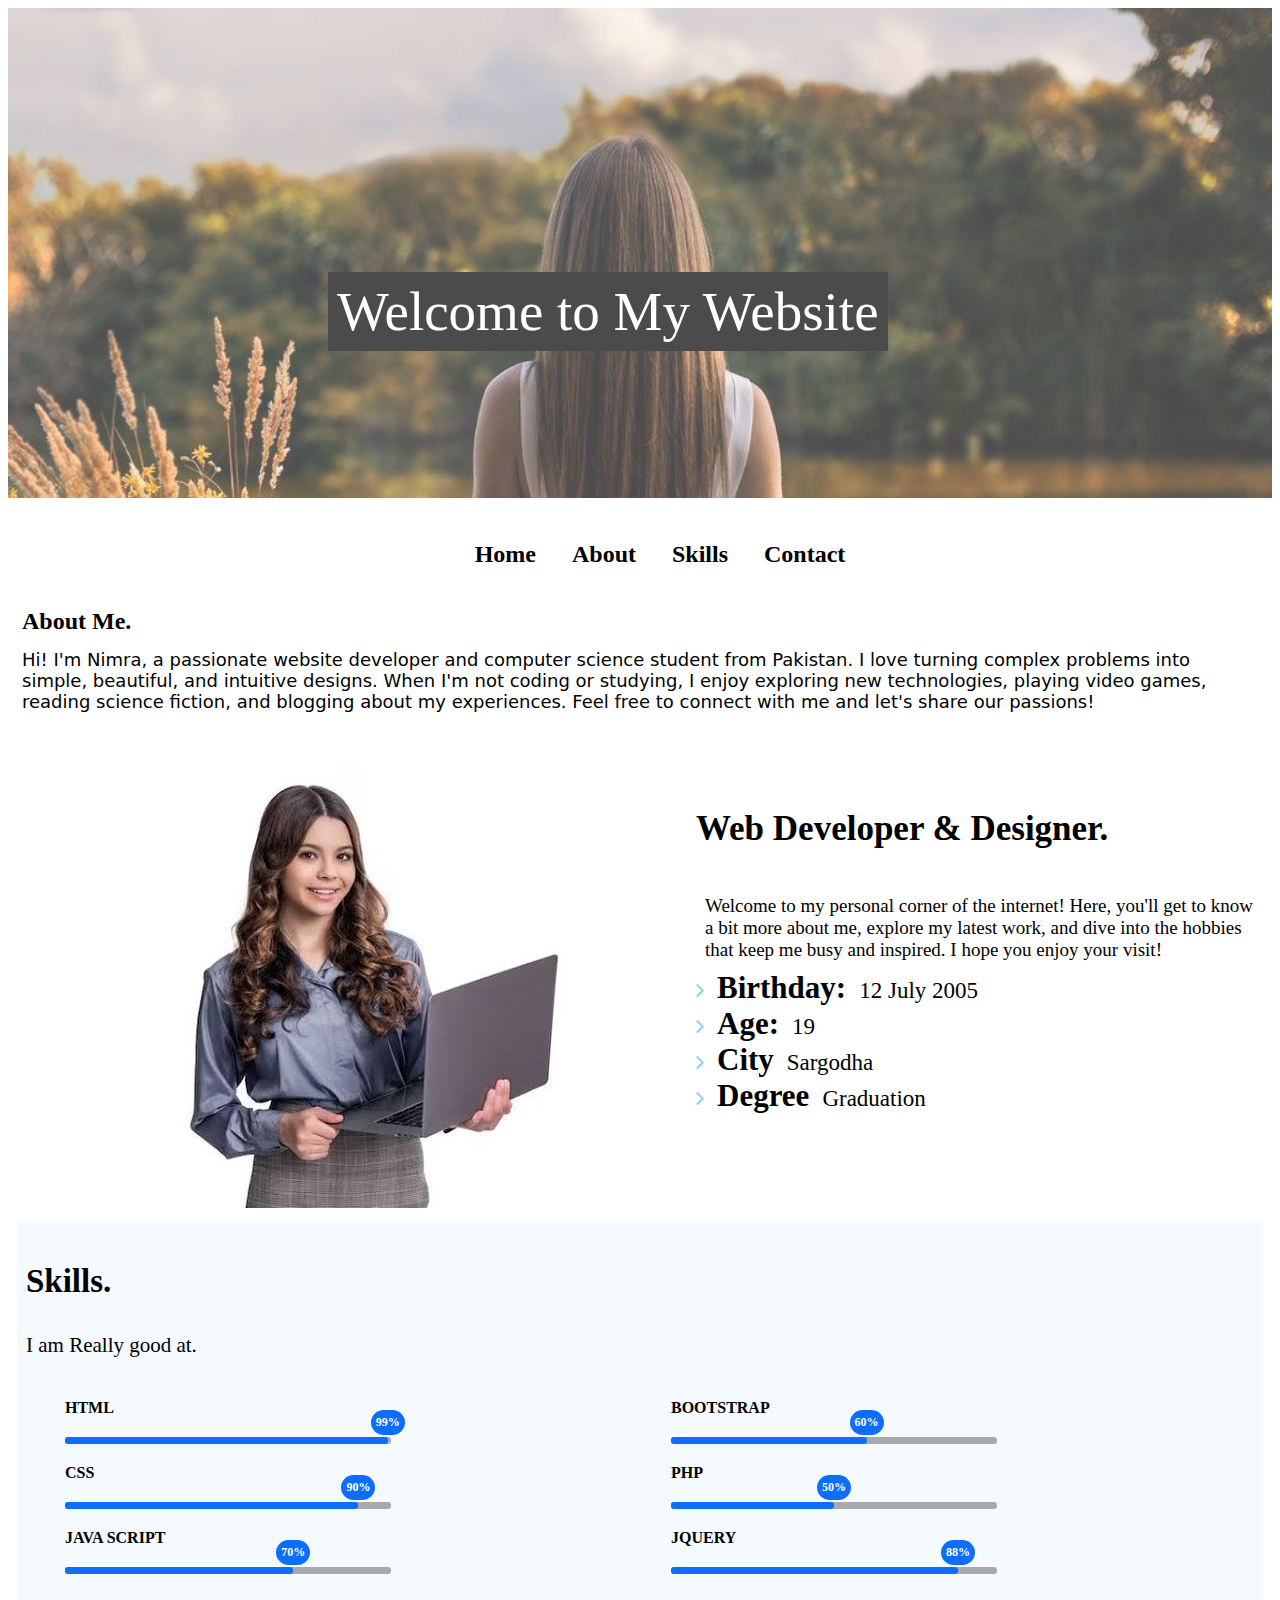
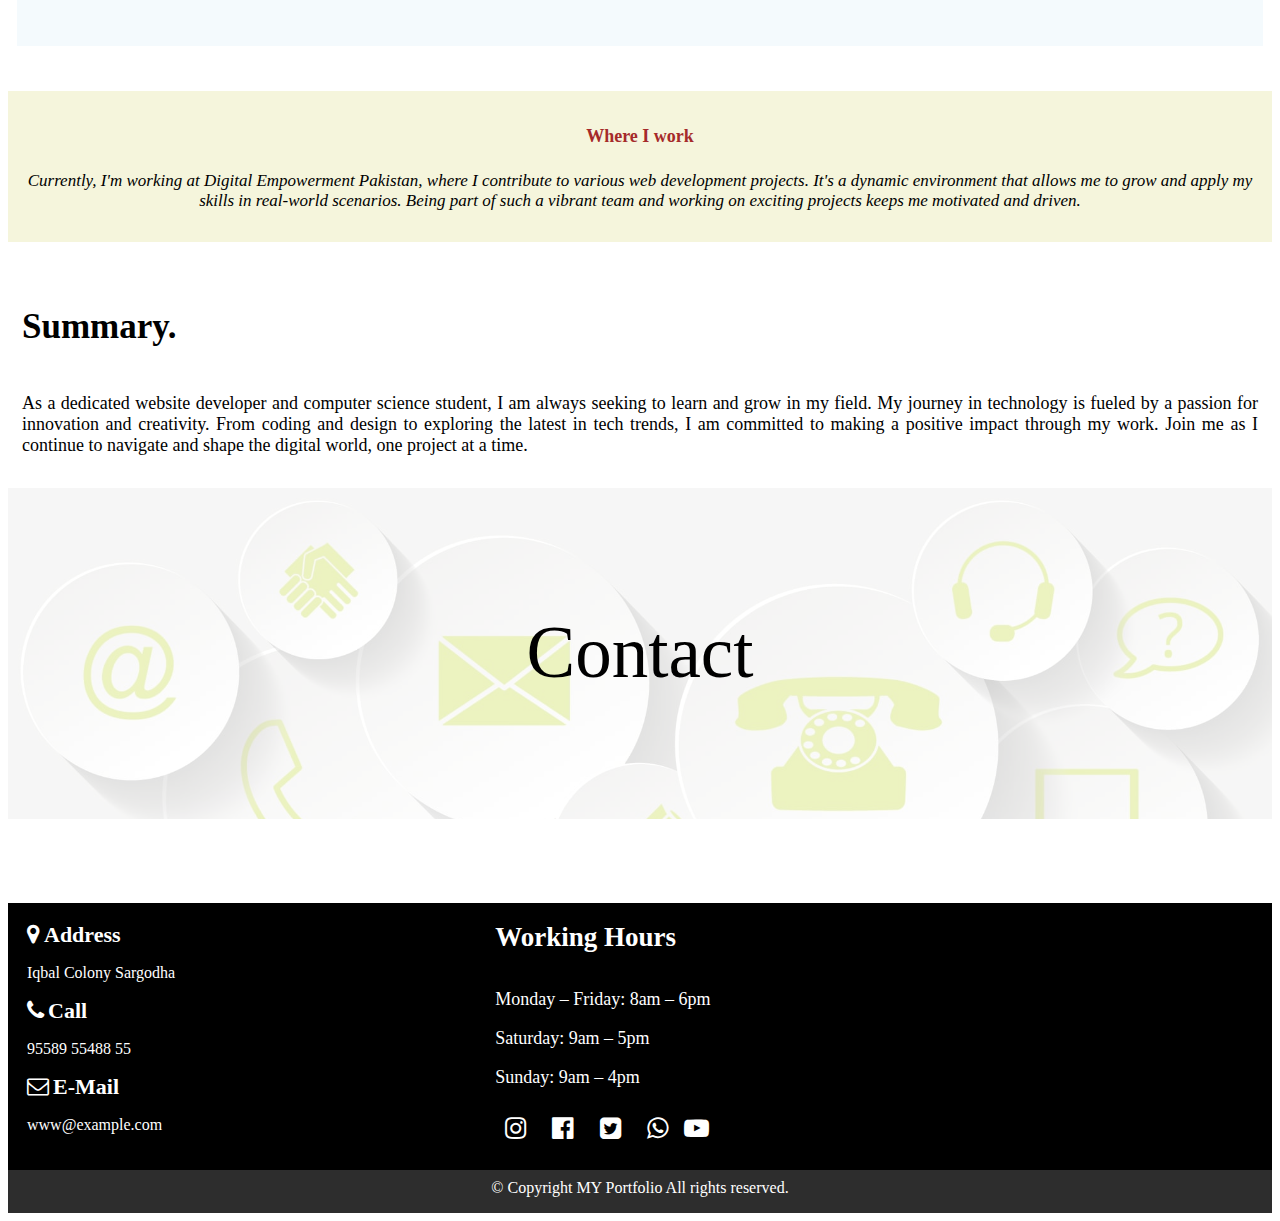
<file: Task 1/index.html>
<!DOCTYPE html>
<html lang="en">

<head>
    <meta charset="UTF-8">
    <meta name="viewport" content="width=device-width, initial-scale=1.0">
    <!-- Favicon -->
    <link rel="apple-touch-icon" sizes="180x180" href="Favicon/apple-touch-icon.png">
    <link rel="icon" type="image/png" sizes="32x32" href="Favicon/favicon-32x32.png">
    <link rel="icon" type="image/png" sizes="16x16" href="Favicon/favicon-16x16.png">
    <link rel="manifest" href="Favicon/site.webmanifest">
    <link rel="mask-icon" href="Favicon/safari-pinned-tab.svg" color="#5bbad5">
    <meta name="msapplication-TileColor" content="#da532c">
    <meta name="theme-color" content="#ffffff">
    <!-- Bootstrap framework -->
    <link href="https://cdn.jsdelivr.net/npm/bootstrap@5.0.2/dist/css/bootstrap.min.css" rel="stylesheet"
        integrity="sha384-EVSTQN3/azprG1Anm3QDgpJLIm9Nao0Yz1ztcQTwFspd3yD65VohhpuuCOmLASjC" crossorigin="anonymous">
        <!-- Font awesome -->
    <link rel="stylesheet" href="https://cdnjs.cloudflare.com/ajax/libs/font-awesome/4.7.0/css/font-awesome.min.css">
    <!-- Css File -->
    <link rel="stylesheet" href="./index.css">
    <title>My Profile</title>
</head>

<body>
    <!-- Header -->
    <header class="img1">
        <span class="my">Welcome to My Website</span>
    </header>
    <!-- Nav tag -->
    <nav class="navbt">
        <ul>
            <li><a href="./index.html">Home </a></li>
            <li><a href="#about">About</a></li>
            <li><a href="#skill">Skills </a></li>
            <li><a href="#contact">Contact </a></li>
        </ul>
    </nav>
    <!-- sesction tag -->
    <section class="About">
        <h2 id="about" style="margin: 14px;">About Me.</h2>
        <p
            style="font-size: 18px;
    font-family: system-ui, -apple-system, BlinkMacSystemFont, 'Segoe UI', Roboto, Oxygen, Ubuntu, Cantarell, 'Open Sans', 'Helvetica Neue', sans-serif; margin: 14px;">
            Hi! I'm Nimra, a passionate website developer and computer science student from Pakistan. I love turning
            complex problems into simple, beautiful, and intuitive designs. When I'm not coding or studying, I enjoy
            exploring new technologies, playing video games, reading science fiction, and blogging about my experiences.
            Feel free to connect with me and let's share our passions!
        </p><br><br>
        <div class="colum">
            <div class="col-md-6">
                <img class="i1" src="./images/img4.jpg">
            </div>
            <div class="col-md-6">
                <h4 style="font-size: 35px;">Web Developer & Designer.</h4>
                <p style="font-size: 19px;margin: 9px;">Welcome to my personal corner of the internet! Here, you'll get to know a
                    bit more about me, explore my latest work, and dive into the hobbies that keep me busy and inspired.
                    I hope you enjoy your visit!
                </p>
                <div class="r1">
                    <i class="fa fa-angle-right" aria-hidden="true" style="font-size: 23px; color: skyblue;"></i>
                    <span class="s1">Birthday:</span>
                    <span class="q1">12 July 2005</span><br>
                    <i class="fa fa-angle-right" aria-hidden="true" style="font-size: 23px; color: skyblue;"></i>
                    <span class="s1">Age:</span>
                    <span class="q1">19</span><br>
                    <i class="fa fa-angle-right" aria-hidden="true" style="font-size: 23px; color: skyblue;"></i>
                    <span class="s1">City</span>
                    <span class="q1">Sargodha</span><br>
                    <i class="fa fa-angle-right" aria-hidden="true" style="font-size: 23px; color: skyblue;"></i>
                    <span class="s1">Degree</span>
                    <span class="q1">Graduation</span>
                </div>
            </div>
        </div>
    </section>
<!-- Article -->
    <article class="skilss">
        <h3 id="skill" style="font-size: 33px;"> Skills.</h3>
        <p style="font-size: 21px;"> I am Really good at.</p>
        <div class="col1">
            <div class="col-md-6">
                <div class="skilll">
                    <div class="skkil">
                        <div class="skill-name">HTML</div>
                        <div class="skill-bar">
                            <div class="skill-per" per="99%" style="max-width: 99%;"></div>
                        </div>
                    </div>
                </div>

                <div class="skilll">
                    <div class="skkil">
                        <div class="skill-name">CSS</div>
                        <div class="skill-bar">
                            <div class="skill-per" per="90%" style="max-width: 90%;"></div>
                        </div>
                    </div>
                </div>

                <div class="skilll">
                    <div class="skkil">
                        <div class="skill-name">Java script</div>
                        <div class="skill-bar">
                            <div class="skill-per" per="70%" style="max-width: 70%;"></div>
                        </div>
                    </div>
                </div>
            </div>
            <div class="col-md-6">
                <div class="skilll">
                    <div class="skkil">
                        <div class="skill-name">Bootstrap</div>
                        <div class="skill-bar">
                            <div class="skill-per" per="60%" style="max-width: 60%;"></div>
                        </div>
                    </div>
                </div>
                <div class="skilll">
                    <div class="skkil">
                        <div class="skill-name">PHP</div>
                        <div class="skill-bar">
                            <div class="skill-per" per="50%" style="max-width: 50%;"></div>
                        </div>
                    </div>
                </div>
                <div class="skilll">
                    <div class="skkil">
                        <div class="skill-name">JQuery</div>
                        <div class="skill-bar">
                            <div class="skill-per" per="88%" style="max-width: 88%;"></div>
                        </div>
                    </div>
                </div>
            </div>
        </div>
    </article><br><br>
    <div class="work">
        <h4 style="text-align: center;    color: brown;
    font-size: 18px;">
            Where I work
        </h4>
        <p style="font-size: 17px;
        text-align: center;
        font-style: oblique;">Currently, I'm working at Digital Empowerment Pakistan, where I contribute to various web
            development projects. It's a dynamic environment that allows me to grow and apply my skills in real-world
            scenarios. Being part of such a vibrant team and working on exciting projects keeps me motivated and driven.
        </p>
    </div><br>


    <div class="summary">
        <h4 style="    font-size: 35px;
    margin-left: 14px;">Summary.</h4>
        <p style="font-size: 18px;
    text-align: justify; margin: 14px;">As a dedicated website developer and computer science student, I am always
            seeking to learn and grow in my field. My journey in technology is fueled by a passion for innovation and
            creativity. From coding and design to exploring the latest in tech trends, I am committed to making a
            positive impact through my work. Join me as I continue to navigate and shape the digital world, one
            project at a time.</p>
    </div><br>
    <!-- Footer tag -->
    <footer>
        <div class="fimg">
        </div>
        <span class="ctn1"> Contact</span>
        <div class="col2">
            <div class="col-md-6">
                <i class="fa fa-map-marker" aria-hidden="true" style="font-size: 22px;"></i>
                <span id="contact" class="f1">Address</span>
                <p>Iqbal Colony Sargodha</p>
                <i class="fa fa-phone" aria-hidden="true" style="font-size: 22px;"></i>
                <span class="f1">Call </span>
                <p>95589 55488 55</p>
                <i class="fa fa-envelope-o" aria-hidden="true" style="font-size: 22px;"></i>
                <span class="f1">E-Mail</span>

                <p>
                    www@example.com
                </p>
            </div>
            <div class="col-md-6">
                <span style="font-size: 27px; font-weight: bold;">Working Hours</span><br><br>
                <p class="li">Monday – Friday: 8am – 6pm </p>
                <p class="li">Saturday: 9am – 5pm </p>
                <p class="li">Sunday: 9am – 4pm </p>
                <div class="wa">
                    <i class="fa fa-instagram" aria-hidden="true" style="padding: 10px;"></i>
                    <i class="fa fa-facebook-official" aria-hidden="true" style="padding: 10px;"></i>
                    <i class="fa fa-twitter-square" aria-hidden="true" style="padding: 10px;"></i>
                    <i class="fa fa-whatsapp" aria-hidden="true" style="padding: 10px;"></i>
                    <i class="fa fa-youtube-play" aria-hidden="true"></i>
                </div>
            </div>
        </div>
        <div class="f2">
            <p style="text-align: center;margin: 0px;padding: 9px;">© Copyright MY Portfolio All rights reserved.</p>
        </div>
    </footer>
</body>

</html>
</file>
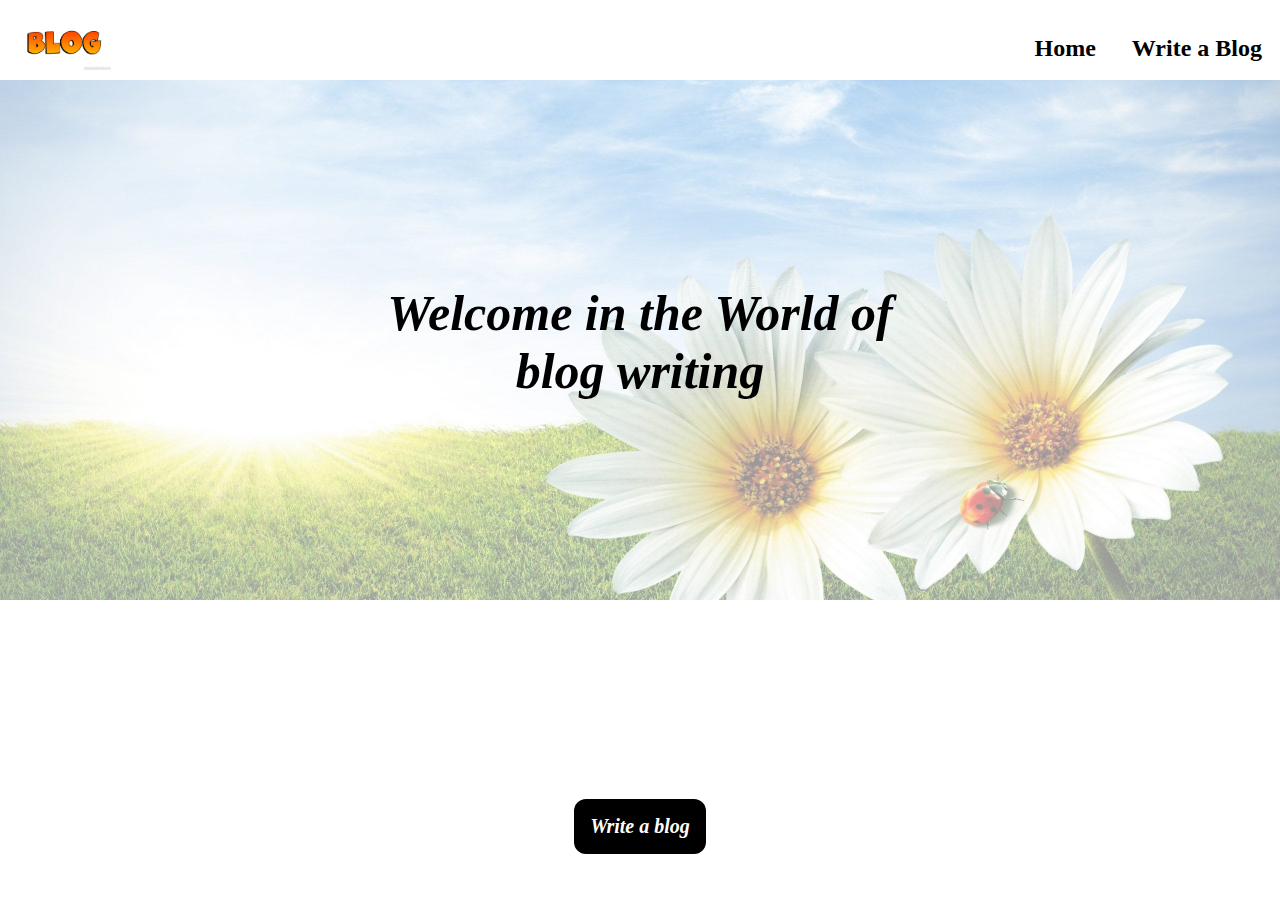
<file: Task 2/Index.html>
<!DOCTYPE html>
<html lang="en">
<head>
    <meta charset="UTF-8">
    <meta name="viewport" content="width=device-width, initial-scale=1.0">
    <link rel="stylesheet" href="./style.css">
    <title>Document</title>
</head>
<body>
    <header>
    <nav class="navbt">
        <label ><img class="lb" src="./images/blog.png"></label>
        <ul>
        
            <li><a href="./Index.html">Home</a></li>
            <li><a href="write a blog.html">Write a Blog</a></li>
            <!-- <li><a href="#">Editor</a></li> -->
        </ul>
    </nav>
</header>
    <!-- <div class="bg"> -->
        <div class="d1">
        <h1 class="h1">Welcome in the World of<br> blog writing</h1><br>
          <a href="./write a blog.html" class="btn1">Write a blog</a>
        <!-- <button class="btn1" href="./write a blog.html">Write a Blog</button> -->

    </div>

<!-- <section class="blog-section">
    <div class="blog-card">
        <img src="./images/i1.jpg" class="blog-imge">
        <h1 class="blog-title"> hey fronted end developer</h1>
        <p class="blog-para"> bgfbdejugdbjskqbdwwmdbwjkdhwjkdbwjdhwjdg wdjwjdgwjkdvwbjkdvbwjkdvb</p>
        <a href="#"class="btn2">Read</a>


    </div>
</section> -->

    <!-- <div class="grid">
        <div class="item-1"><img src ="./images/i1.jpg" style="width: 500px;">
            <h2>Front-End Road map </h2></div>
    
        <div class="item-1"><img src ="./images/i4.jpeg"style="width: 500px;"></div>
        <div class="item-1"><img src ="./images/i2.jpg"style="width: 500px;"></div>
        <div class="item-1"><img src ="./images/i3.avif"style="width: 500px;"></div>
       
      
    </div> -->
    <!-- </div>
   -->







    <!-- script file -->
    <script href="./index.js">

    </script>
</body>
</html>
</file>
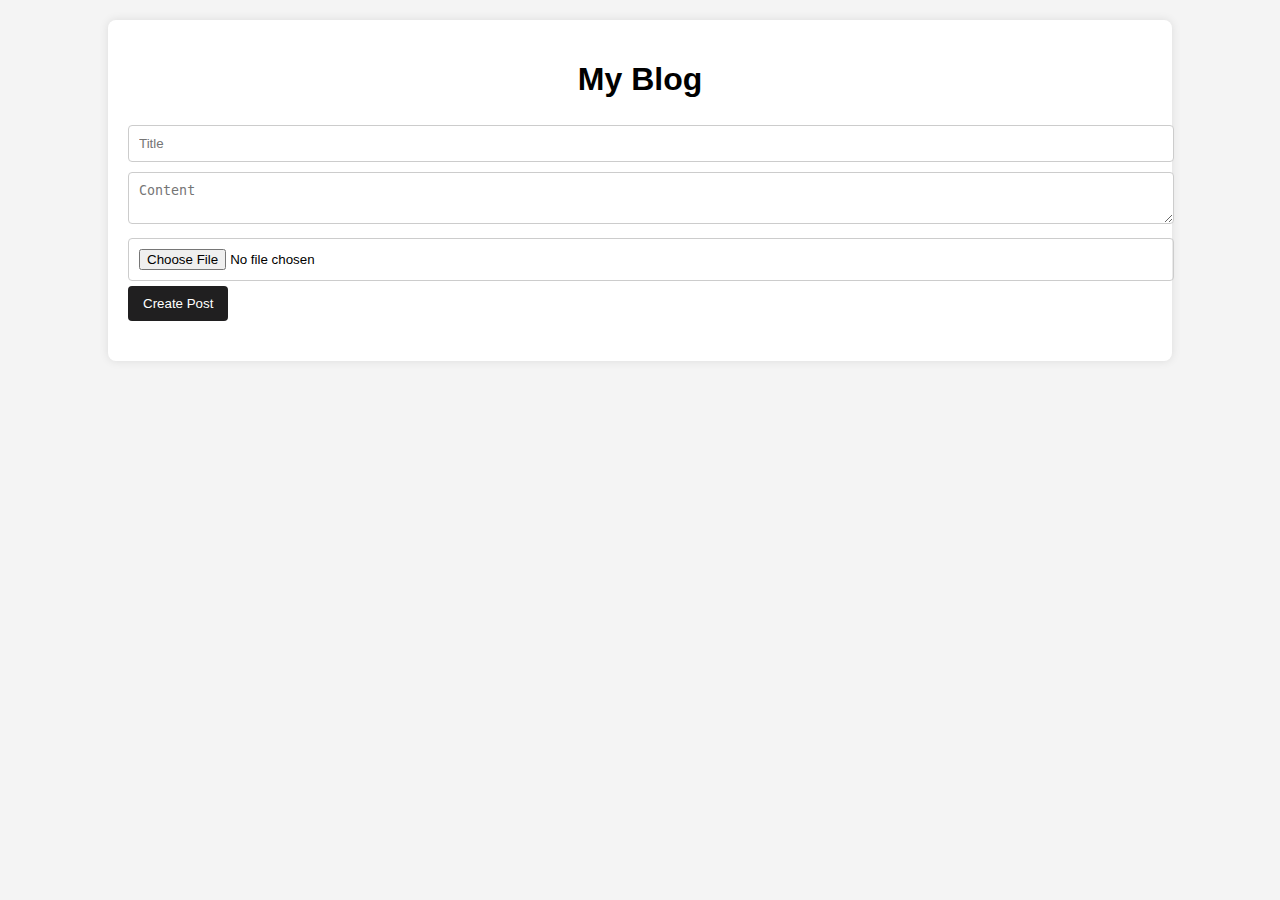
<file: Task 2/write a blog.html>
<!DOCTYPE html>
<html lang="en">
<head>
    <meta charset="UTF-8">
    <meta name="viewport" content="width=device-width, initial-scale=1.0">
    <title>Blog Website</title>
    <link rel="stylesheet" href="blog.css">
    <style>
      
    </style>
</head>
<body>
    <div class="container">
        <h1>My Blog</h1>
        <div class="blog-form">
            <input type="text" id="title" placeholder="Title">
            <textarea id="content" placeholder="Content"></textarea>
           
            <input type="file" id="image" accept="image/*">
            <button id="create-btn">Create Post</button>
        </div>
        <div id="posts"></div>
    </div>
    <script src="./script.js"></script>
</body>
</html>
</file>
<file: Task 1/index.css>
body{
    overflow-x: hidden;
}

.img1{
    background-image: url(./images/img5.jpg);
    height:490px;
    background-repeat: no-repeat;
    background-size: cover;
    opacity: 0.7;
    margin: 0px;

}
@media (max-width: 900px){
    .img1{
       width: 69rem;
       background-position: top;
    }
}
@media (max-width: 500px){
    .img1{
      background-position: top;
      width: 431px;
     

    }
}


.my{
    position: relative;
    bottom: -17rem;
    left: 20rem;
    font-size: 55px;
    background: black;
    color: white;
    /* width: 91px; */
    padding: 9px;
    /* display: block; */
    justify-content: center;
    /* text-align: center; */
    /* bottom: 9px; */

}
@media (max-width: 821px){
    .my{
        position: relative;
        bottom: 14rem;
        left: 19rem;
        font-size: 43px;
        background: black;
        color: white;
        width: 91px;
        padding: 9px;
     

    }
}
@media (max-width: 500px){
    .my{
        position: relative;
        font-size: 18px;
        left: 5rem;

    }
}

.navbt{
    position: sticky;
    top: 0;
    background: white;
    z-index: 2;
}

nav{
 
    height: 80px;
    width: 100%;
    
    
  }
  nav ul{
  display: flex;
  justify-content: center;
  text-align: center;

  bottom: 67px;
  position: sticky;
    top: 0;
    background:white;

  }
  nav ul li{
    display: inline-block;
    line-height: 80px;
    margin: 0 5px;
   
  }
  nav ul li a{
    color: black;
    text-decoration: none;
    font-size: 24px;
    padding: 7px 13px;
    border-radius: 3px;
     font-weight: bold;
     font-family: cursive;

  }
  a:hover{
    color: red;
   
  }   
  @media (max-width: 500px){
   
  nav ul li a{
   
    font-size: 21px;
   
  
}
  
nav ul{
    display: flex;
  justify-content: right;
  
    bottom: 67px;
    position: sticky;
      top: 0;
      background: white;
  
    }
    nav ul li{
        display: inline-block;
        line-height: 80px;
        margin: 0px 0px 0px -7px;
      }
}



@media (max-width: 1080px){
    .i1{
       width: 34rem;

    }
}
@media (max-width: 821px){
    .i1{
        width: 505px;
        height: 28rem;
        position: relative;
        right: 69px;

    }
}
@media (max-width: 811px){
    .i1{
      width: 28rem;

    }
}
@media (max-width: 500px){
    .i1{
        width: 35rem;
       position: relative;
       right: 125px;
       height: 28rem;;

    }
}

.colum{
    display: flex;
}
@media (max-width: 500px){
    .colum{
   display: block;
   margin: 25px;
    }
}
.col1
{
    display: flex;
    column-gap: 15rem;
    margin: 0px 19px 0px 19px;
}
@media (max-width: 1180px){
    .col1{
        display: flex;
        column-gap: 8rem;
        margin: 0px 19px 0px 19px;

    }
}
@media (max-width: 1000px){
    .col1{
        display: flex;
        column-gap: 6rem;
        margin: 0px 19px 0px 19px;

    }
}
@media (max-width: 821px){
    .col1{
       display: flex;
        margin: -4px;

    }
}

@media (max-width: 880px){
    .colum{
        column-gap: 4rem;

    }
}








.skilss{
    background:#f4fafd;
    height: 407px;
    margin: 9px;
    padding: 9px;

}
@media (max-width: 1000px){
    .skilss{
        background:#f4fafd;
        height: 407px;
        margin: 9px;
        padding: 9px;
        width: 63rem;
    }
}

@media (max-width: 777px){
    .skilss{
        background:#f4fafd;
        height: 375px;
      margin: 0px;
        padding: 9px;
        width: 48rem;
    }
}

.fimg{
    background-image: url(./images/contact-1.jpg);
   
    height: 331px;
    background-size: cover;
    opacity: 0.4 b;
    opacity: 0.3;
}
@media (max-width: 976px){
    .fimg{
    width: 140%;
    }
}
@media (max-width: 777px){
    .fimg{
    width: 106%;
    }
}
@media (max-width: 595px){
    .fimg{
    width: 160%;
    }
}
@media (max-width: 500px){
    .fimg{
    width: 26rem;
    }
}
.ctn1{
    position: relative;
    bottom: 13rem;
    display: flex;
    justify-content: center;
    text-align: center;
    font-size: 73px;
    font-family: fangsong;
}
.col2{
    display: flex;
    padding: 19px;
    color: white;
    background: black;
    column-gap: 20rem;

}

@media (max-width: 1113px){
    .col2{
        display: flex;
        padding: 19px;
        color: white;
        background: black;
        column-gap: 0;
        width: 64rem;
column-gap: 14rem;
    }
}
@media (max-width: 1011px){
    .col2{
        display: flex;
        padding: 19px;
        color: white;
        background: black;
        column-gap: 0;
        width: 57rem;
column-gap: 8rem;
    }
}
@media (max-width: 760px){
    .col2{
        display: block;
        padding: 22px;
        color: white;
        background: black;
        column-gap: 0;
        width: 26rem;
column-gap: 15rem;
    }
}


.f1{
    font-weight: bold;
    font-size: 22px;
}
.s1{
    font-weight: bold;
    font-size: 31px;
    margin: 9px;
}
.q1{
    font-size: 23px;

}
.skilll{
    width: 100%;
    max-width: 608px;
    padding: 0 20px;

}
.skill-name{
    font-size: 18;
    font-weight: 700;
    color: black;
    text-transform: uppercase;
    margin: 20px 0;

}
.skill-bar{
    height: 7px;
    background-color: darkgray;
    border-radius: 3px;
    width: 326px;

}
@media (max-width: 777px){
    .skill-bar{
        height: 7px;
    background-color: darkgray;
    border-radius: 3px;
    width: 252px;

    }
}
.skill-per{
height: 7px;
background:#0d6efd;
border-radius: 3px;
position: relative;
animation: fillBars 2.5s 1;
}
.skill-per::before{
    content: attr(per);
    position: absolute;
    padding: 5px 5px;
    border-radius: 21px;
    background: #0d6efd;
    font-size: 12px;
bottom:9px;
    right: 0;
    transform: translate(50%);
    color: white;
    font-weight: 600;

}
.skill-per::after{
    content: "";
    position: absolute;
    width: 10px;
    height: 10px;
    background: none;
    top:-20px;
    right: 0;
    transform: translate(50%) rotate(45deg);
    border-radius: 2px;


}
@keyframes fillBars{
    from{
width: 0;
    }
    top{
        width: 100%;
    }
}

.work{
    background: beige;
    height: 129px;
    padding: 11px
}
@media (max-width: 500px){
    .work{
       height: 249px;
    }
}
.li{
    font-size: 18px;
}
.wa{
    font-size: 25px;
}
.f2{
    color: white;
    background-color: #2D2D2D;
    height: 43px;
}

@media (max-width: 1005px){
    .f2{
    width: 57rem;
    }
}
@media (max-width: 759px){
    .f2{
   display: none;
    }
}
</file>
<file: Task 2/style.css>
*{
    margin: 0px;
    padding: 0;
    box-sizing: border-box;
}
.lb{
width: 94px;
margin: 17px;
/* position: relative;
right: 45rem; */
}
.navbt{
    /* position: sticky;
    top: 0; */
    background: white;
    /* z-index: 2; */
}

nav{
 
    height: 80px;
    width: 100%;
    
    
  }
  nav ul{
  display: flex;
  justify-content: end;
  text-align: end;
position: relative;
  bottom: 83px;
  /* position: sticky;
    top: 0;
    background:white; */

  }
  nav ul li{
    display: inline-block;
    line-height: 80px;
    margin: 0 5px;
   
  }
  nav ul li a{
    color: black;
    text-decoration: none;
    font-size: 24px;
    padding: 7px 13px;
    border-radius: 3px;
     font-weight: bold;
     font-family: cursive;

  }
  a:hover{
    color: red;
  }
  .d1{
 
    height: 523px;
    display: flex;
    justify-content: center;
    align-items: center;
    text-align: center;
    font-size: 25px;
    font-style: oblique;
  }
  .h1{
    display: flex;
    justify-content: center;
    align-items: center;
    /* width: 100%; */
   
  }
  .h1::after{
    background: url(./images/bg.jpg);
   
    width: 100%;
    height: 600px;
    content: "";
    position: absolute;
    top: 0;
    right: 0;
    z-index: -1;
    opacity: 0.4;
    display: flex;
    background-position: center;
    background-size: cover;
    background-repeat: no-repeat;
  }
  .btn1{
    position: absolute;
    font-size: 20px;
    border: none;
    padding: 16px;
    background: black;
    color: white;
    font-weight: 700;
    font-style: oblique;
    bottom: 46px;
    border-radius: 12px;
    text-decoration: none;
  }
  .btn1:hover{
    background-color: white;
    color: black;
  }
  .blog-imge{
    width: 37%;
    height: 250px;
    object-fit: cover;
    border-radius: 10px;
    
    margin: 32px;
  }
  .blog-title{
    margin: 0px 0px 0px 32px;
  }
  .blog-para{
    margin: 0px 0px 0px 32px;
line-height: 30px;
  }
  .btn2{
    background-color: black;
    color: white;
    margin: 0px 0px 0px 32px;
  }
</file>
<file: Task 2/blog.css>
body {
    font-family: Arial, sans-serif;
    margin: 0;
    padding: 0;
    background-color: #f4f4f4;
}
.container {
    width: 80%;
    margin: 20px auto;
    background: #fff;
    padding: 20px;
    border-radius: 8px;
    box-shadow: 0 0 10px rgba(0, 0, 0, 0.1);
}
h1 {
    text-align: center;
}
.blog-form {
    margin-bottom: 20px;
}
.blog-form input, .blog-form textarea, .blog-form file {
    width: 100%;
    padding: 10px;
    margin: 5px 0;
    border: 1px solid #ccc;
    border-radius: 4px;
}
.blog-form button {
    padding: 10px 15px;
    background-color: #201f20;
    color: #fff;
    border: none;
    border-radius: 4px;
    cursor: pointer;
}
.blog-form button:hover {
    background-color: #c11fde;
}
.post {
    background: #fff;
    margin-bottom: 20px;
    padding: 15px;
    border-radius: 8px;
    box-shadow: 0 0 10px rgba(0, 0, 0, 0.1);
}
.post h2 {
    margin-top: 0;
}
.post .actions {
    margin-top: 10px;
}
.post .actions button {
    margin-right: 5px;
    padding: 5px 10px;
    border: none;
    border-radius: 4px;
    cursor: pointer;
}
.post .actions .edit {
    background-color: #dd9339;
    color: #fff;
}
.post .actions .edit:hover {
    background-color: #0056b3;
}
.post .actions .delete {
    background-color: #07b64d;
    color: #fff;
}
.post .actions .delete:hover {
    background-color: #c82333;
}
.post img {
    width: 100%;
    height: auto;
    display: block;
    margin: 10px 0;
    border-radius: 4px;
}
</file>
